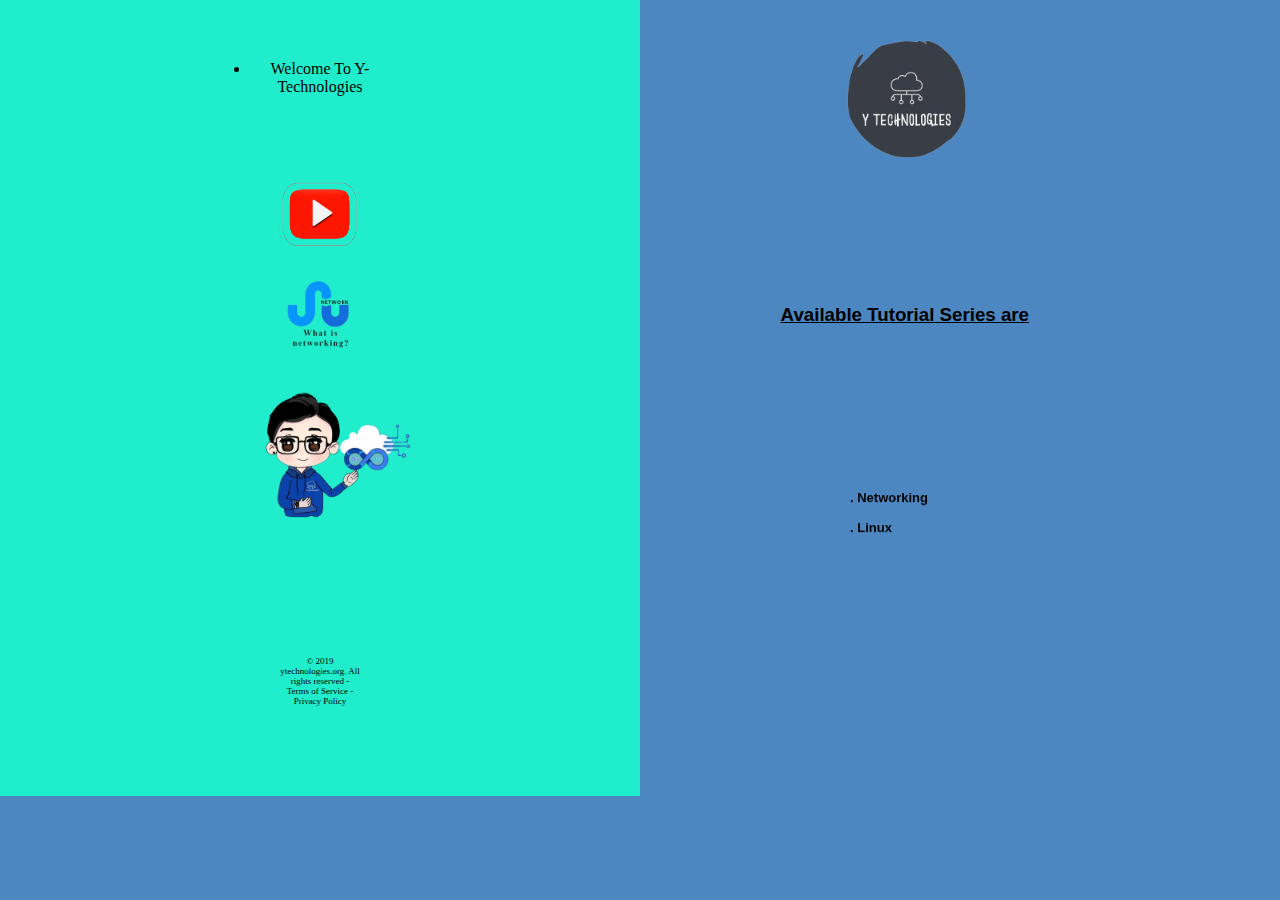
<file: Y-Technologies-Website/index.html>
<!DOCTYPE html>
<html>
<head>
	<meta charset="utf-8">
	<meta name="viewport" content="width=device-width, initial-scale=1">
	<title>Welcome To Y-Technologies</title>
	<link href="style.css" rel="stylesheet">

</head>
<body>

<div>
<div class=left_side>
	<div class=left_sub>
 
		<!-- point to official website !-->
		<li> Welcome To Y-Technologies </li>

		</br>

		<!-- Add Official Website !-->		
		<!-- point to youtube 
		<div class=youtube-logo>
			<a href="https://youtube.com">
		 <img src="youtube-logo.png" alt="" width="60" height="60"> 	
			</a>
		</div>
		
		<div class=youtube-logo>
			<a href="https://youtube.com">
		 <img src="youtube-logo.png" alt="" width="60" height="60"> 	
			</a>
		</div>
		!-->

		<!--Youtube-logo !-->
		<a href="https://www.youtube.com/channel/UCHDzgp7O9PiLgFix1vPO4nQ">
		 	<img src="youtube-logo.png" alt="" width="150" height="100"> 	
		</a>
	
		<!--WhatisNetworking?-logo !-->
		<a href="https://www.facebook.com/whatisnetworkingonytechnology/">
			 <img src="whatisnetworking-logo.png" alt="" width="100" height="100"> 	
		</a>

		<!-- Cloud 77 for Burmese logo !-->
		<a href="https://www.facebook.com/cloud77atmyanmar/">
			 <img src="cloud77-logo.png" alt="" width="200" height="200"> 	
		</a>

		<!-- Copy Right !-->
		

	</div>
	<p>© 2019 ytechnologies.org.  All rights reserved - Terms of Service - Privacy Policy </p>
</div>

<!-- Right Side !-->
<div class=right_side>
	<a href="http://ytechnologies.org">
			 <img src="main-logo.png" alt="" width="200" height="200"> 	
		</a>

	<h3 class=Main-Right-Title> <u>
	 Available Tutorial Series are
	</u>
	<ul> 
		<marquee direction=up>
			. Networking 
		</br>
	    </br>
			. Linux 
		</br>
	    </br>
			. Routing & Switching 
		</br>
	    </br>
			. Azure Cloud 
		</br>
	    </br>
			. AWS Cloud
		</br>
	    </br>
			. Docker & Kubernetes
		</br>
	    </br>
		</marquee>
	</ul>

	</h3>

</div>

</body>
</html>
</file>
<file: Y-Technologies-Website/style.css>
* {
	margin: 0;
	padding: 0;
}


body {
	background-color: #4D87C1 ;

}


* {
  box-sizing: border-box;
}


/*Effect to all div 
.left_sub {
	margin-top: 0px;
	margin-bottom: 0px ;
	margin-left: 0px ;
	margin-right: 10px;
	padding:  10px 200px ;
	text-align: center;
	width: 50%;
	height: 100%;
	background-color: ghostwhite;

}

/*Welcome Letter 
li {
	text-align: center;
	font-size: large;
	font-family: cursive;
	margin 30px ;
	padding: 30px;

}

/* Logos Adjust 
a {
	display: inline-flex;
	margin: top 10px;
	padding: top 40px;
}

p {
	font-family: unset;
	margin: 30px;
	padding: 30px;
	display: inline-flex;
}

.right_side {
	margin-top: 0px;
	margin-bottom: 0px ;
	margin-left: 0px ;
	margin-right: 10px;
	padding:  10px 200px ;
	text-align: center;
	width: 50%;
	height: 100%;
	background-color: royalblue;
	display: inline-flex;
}

*/

div.left_side {
	margin-top: 0px;
	margin-bottom: 0px ;
	margin-left: 0px ;
	margin-right: 10px;
	padding:  10px 200px ;
	text-align: center;
	width: 50%;
	height: 100%;
	background-color: #1FEDCB;
}
/*
div.right_side {
	position: absolute;
  top: 150px;
	margin-top: 0px;
	margin-bottom: 0px ;
	margin-left: 0px ;
	margin-right: 10px;
	padding:  10px 200px ;
	text-align: center;
	width: 50%;
	height: 100%;
	background-color: ghostwhite;
}
*/
li {
	margin: 50px;
	padding: 0px;
}

div.right_side {
  position: absolute;
  top: 0px;
  right: 100px;
  width: 43%;
  height: 100%;
  text-align: center;
}  

}
a {
	margin: 100px;
	width: 300px;
}

p {
	font-family: unset;
	margin: 50px;
	padding: 30px;
	display: inline-flex;
	font-size: xx-small;
}

h3 {
	font-family: 'Trebuchet MS', sans-serif; 
	margin: 200px ;
}

.Main-Right-Title {
	font-family: 'Trebuchet MS', sans-serif; 
	margin: 100px ;
}

ul {
	font-family: 'Trebuchet MS', sans-serif; 
	margin-top: 0px 100px;
	padding: 0px 120px;
	text-align: center;
	font-size: small;

}
</file>
